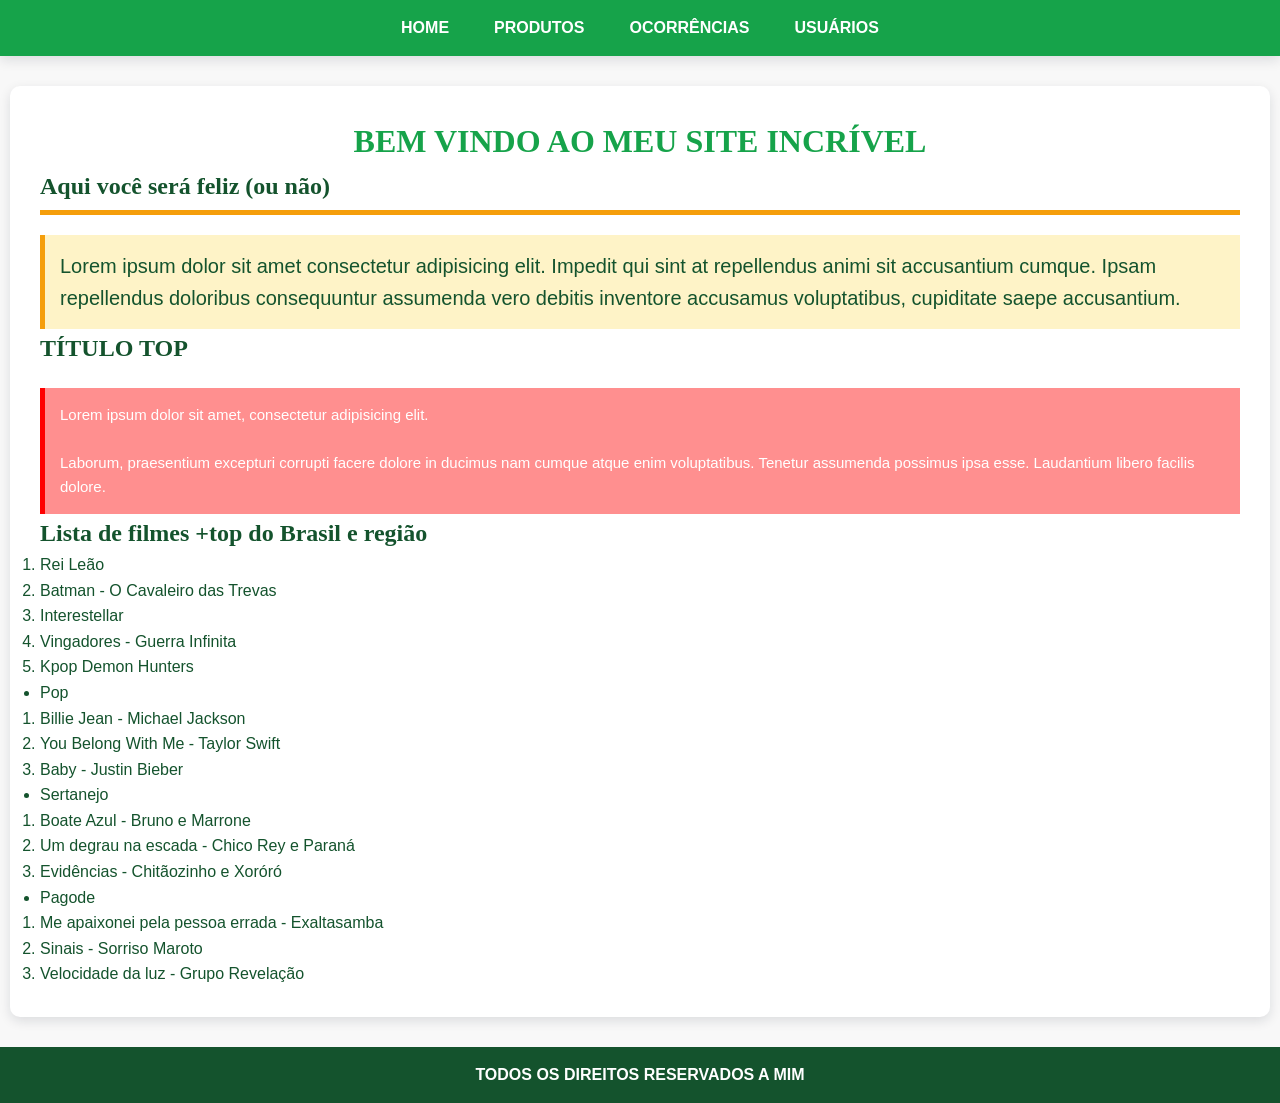
<file: AULAS/views/index.html>
<!-- isto é um comentário -->
<!-- AVISA AO NAVEGADOR QUE ISSO É UMA PÁGINA HTML -->
<!DOCTYPE html>
<!-- DEFINE A LINGUAGEM DO CONTEÚDO DA PÁGINA -->
<html lang="pt-BR">
    <!-- ÁREA DE CONFIGURAÇÃO DO ARQUIVO -->
    <head>
        <!-- DEFINE OS CARACTERES UTILIZADOS NA PÁGINA -->
        <meta charset="UTF-8">
        <!-- ZERA A ESCALA DE VISULIZAÇÃO DA PÁGINA -->
        <meta name="viewport" content="width=device-width, initial-scale=1.0">
        <!-- DEFINE O TÍTULO DA PÁGINA -->
        <title>Home</title>

        <!-- IMPORTAÇÃO DO CSS  -->
        <link rel="stylesheet" href="../css/style.css">
    </head>
    <!-- CONTEÚDO DA PÁGINA -->
    <body>
        <!-- CABEÇALHO DO SITE -->
        <header>
            <!-- TAG DE MENU -->
            <nav>
                <!-- TAG DE LISTAS -->
                <!-- LISTA NÃO ORDENADA -->
                <ul>
                    <!-- TAG DE ITENS DA LISTA -->
                    <!-- a = LINKS  -->
                    <li> <a href="./index.html"> HOME               </a> </li>
                    <li> <a href="./produtos.html"> PRODUTOS        </a> </li>
                    <li> <a href="./ocorrencias.html"> OCORRÊNCIAS  </a> </li>
                    <li> <a href="./usuarios.html"> USUÁRIOS        </a> </li>
                </ul>
            </nav>
        </header>
        <!-- CONTEÚDO PRINCIPAL -->
        <main>
            <!-- FAMÍLIA H - TÍTULOS -->
            <h1 id="titulo-principal"> BEM VINDO AO MEU SITE INCRÍVEL </h1>
            <h2 class="subtitulo"> Aqui você será feliz (ou não) </h2>

            <!-- TAG PARA TEXTOS -->
            <p id="texto-destaque" > Lorem ipsum dolor sit amet consectetur adipisicing elit. Impedit qui sint at repellendus animi sit accusantium cumque. Ipsam repellendus doloribus consequuntur assumenda vero debitis inventore accusamus voluptatibus, cupiditate saepe accusantium. </p>

            <!-- FAÇA UM NOVO TÍTULO E PARÁGRAFO -->
            <h2> TÍTULO TOP </h2>
            <p id="texto-perigo"> Lorem ipsum dolor sit amet, consectetur adipisicing elit.

            <!-- QUEBRA LINHA -->
            <br>
            <br>

            Laborum, praesentium excepturi corrupti facere dolore in ducimus nam cumque atque enim voluptatibus. Tenetur assumenda possimus ipsa esse. Laudantium libero facilis dolore.</p>
        
        <!-- LISTA DE FILMES TOP -->
        <h2> Lista de filmes +top do Brasil e região</h2>
        <!-- LISTA ORDENADA -->
        <ol>
            <li> Rei Leão </li>
            <li> Batman - O Cavaleiro das Trevas </li>
            <li> Interestellar </li>
            <li> Vingadores - Guerra Infinita </li>
            <li> Kpop Demon Hunters </li>
        </ol>

        <!-- LISTA DE MÚSICAS -->
        <ul>
            <!-- Gênero 1 -->
            <li> 
                Pop 
                <ol>
                    <li> Billie Jean - Michael Jackson </li>
                    <li> You Belong With Me - Taylor Swift</li>
                    <li> Baby - Justin Bieber</li>
                </ol>
            </li>

            <!-- Gênero 2 -->
            <li> 
                Sertanejo 
                <ol>
                    <li> Boate Azul - Bruno e Marrone </li>
                    <li> Um degrau na escada - Chico Rey e Paraná </li>
                    <li> Evidências - Chitãozinho e Xoróró </li>
                </ol>
            </li>
            <li> 
                Pagode 
                <ol>
                    <li> Me apaixonei pela pessoa errada - Exaltasamba </li>
                    <li> Sinais - Sorriso Maroto </li>
                    <li> Velocidade da luz - Grupo Revelação </li>
                </ol>
            </li>
        </ul>

        </main>
        <!-- RODAPÉ DO SITE -->
        <footer>
            <strong> TODOS OS DIREITOS RESERVADOS A MIM </strong>
        </footer>
    </body>
</html>
</file>
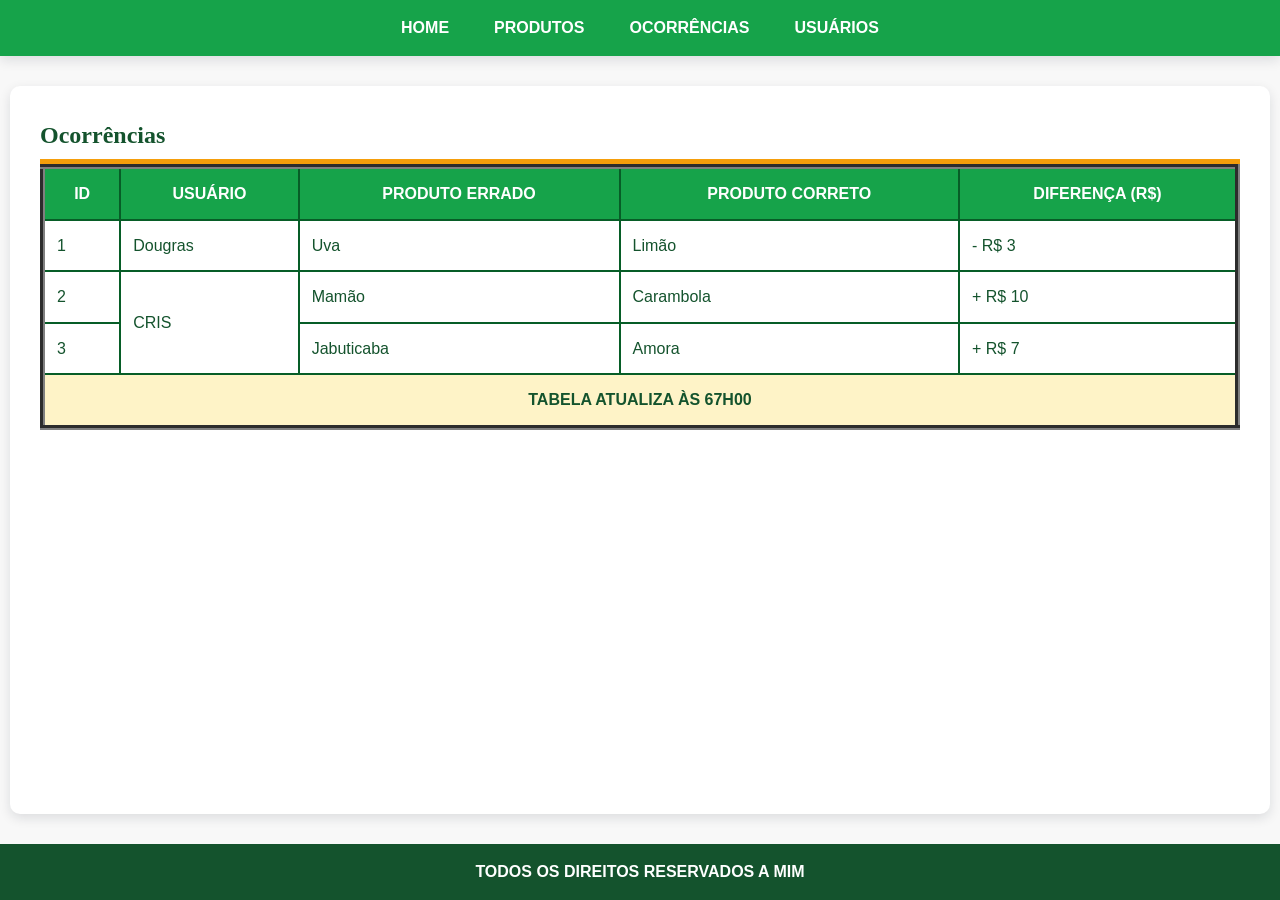
<file: AULAS/views/ocorrencias.html>
<!-- isto é um comentário -->
<!-- AVISA AO NAVEGADOR QUE ISSO É UMA PÁGINA HTML -->
<!DOCTYPE html>
<!-- DEFINE A LINGUAGEM DO CONTEÚDO DA PÁGINA -->
<html lang="pt-BR">
    <!-- ÁREA DE CONFIGURAÇÃO DO ARQUIVO -->
    <head>
        <!-- DEFINE OS CARACTERES UTILIZADOS NA PÁGINA -->
        <meta charset="UTF-8">
        <!-- ZERA A ESCALA DE VISULIZAÇÃO DA PÁGINA -->
        <meta name="viewport" content="width=device-width, initial-scale=1.0">
        <!-- DEFINE O TÍTULO DA PÁGINA -->
        <title> Ocorrências </title>

        <!-- IMPORTAÇÃO DO CSS  -->
        <link rel="stylesheet" href="../css/style.css">
    </head>
    <!-- CONTEÚDO DA PÁGINA -->
    <body>
        <!-- CABEÇALHO DO SITE -->
        <header>
            <!-- TAG DE MENU -->
            <nav>
                <!-- TAG DE LISTAS -->
                <!-- LISTA NÃO ORDENADA -->
                <ul>
                    <!-- TAG DE ITENS DA LISTA -->
                    <!-- a = LINKS  -->
                    <li> <a href="./index.html"> HOME               </a> </li>
                    <li> <a href="./produtos.html"> PRODUTOS        </a> </li>
                    <li> <a href="./ocorrencias.html"> OCORRÊNCIAS  </a> </li>
                    <li> <a href="./usuarios.html"> USUÁRIOS        </a> </li>
                </ul>
            </nav>
        </header>
        <!-- CONTEÚDO PRINCIPAL -->
        <main>
            <h2 class="subtitulo">Ocorrências</h2>                
            <!-- TABLE - CRIAÇÃO DE TABELA -->
            <!-- BORDER - BORDER DE TABELA -->
            <table border="5">
                <!-- THEAD - CABEÇALHO DA TABELA -->
                <thead>
                    <!-- TR - CRIA UMA LINHA DENTRO DO THEAD -->
                    <tr>
                        <!-- TH - CRIA A COLUNA DENTRO DO THEAD -->
                        <th> ID </th>
                        <th> USUÁRIO </th>
                        <th> PRODUTO ERRADO </th>
                        <th> PRODUTO CORRETO </th>
                        <th> DIFERENÇA (R$) </th>
                    </tr>
                </thead>

                <!-- TBODY - CORPO DA TABELA -->
                <tbody>
                    <tr>
                        <!-- TD - CRIA UMA COLUNA DENTRO DO TBODY -->
                        <td> 1       </td>
                        <td> Dougras </td>
                        <td> Uva     </td>
                        <td> Limão   </td>
                        <td> - R$ 3  </td>
                    </tr>
                    <tr>
                        <!-- TD - CRIA UMA COLUNA DENTRO DO TBODY -->
                        <td> 2       </td>
                        <!-- rowspan - controla quantas linhas aquela célula vai ocupar -->
                        <td rowspan="2"> CRIS </td>
                        <td> Mamão     </td>
                        <td> Carambola   </td>
                        <td> + R$ 10  </td>
                    </tr>
                    <tr>
                        <!-- TD - CRIA UMA COLUNA DENTRO DO TBODY -->
                        <td> 3       </td>
                        <!-- <td> CRIS </td> -->
                        <td> Jabuticaba     </td>
                        <td> Amora   </td>
                        <td> + R$ 7  </td>
                    </tr>
                </tbody>
            
                <!-- TFOOT - FOOTER DA TABELA -->
                <tfoot>
                    <tr>
                        <!-- colspan - diz quantas colunas aquela vai ocupar -->
                        <td colspan="5">TABELA ATUALIZA ÀS 67H00 </td>
                    </tr>
                </tfoot>
            </table>
        </main>
        <!-- RODAPÉ DO SITE -->
        <footer>
            <strong> TODOS OS DIREITOS RESERVADOS A MIM </strong>
        </footer>
    </body>
</html>
</file>
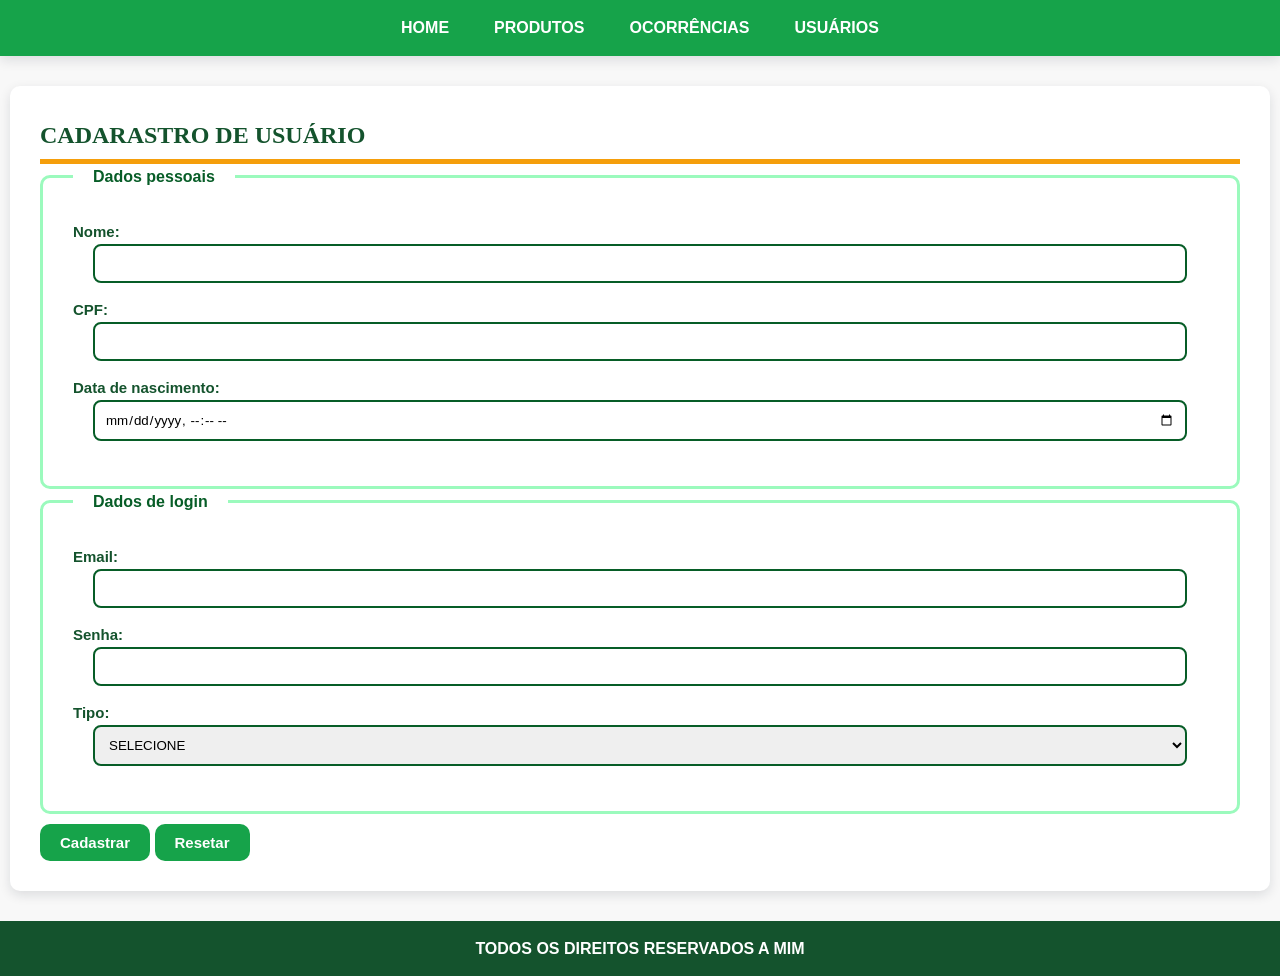
<file: AULAS/views/usuarios.html>
<!-- isto é um comentário -->
<!-- AVISA AO NAVEGADOR QUE ISSO É UMA PÁGINA HTML -->
<!DOCTYPE html>
<!-- DEFINE A LINGUAGEM DO CONTEÚDO DA PÁGINA -->
<html lang="pt-BR">
    <!-- ÁREA DE CONFIGURAÇÃO DO ARQUIVO -->
    <head>
        <!-- DEFINE OS CARACTERES UTILIZADOS NA PÁGINA -->
        <meta charset="UTF-8">
        <!-- ZERA A ESCALA DE VISULIZAÇÃO DA PÁGINA -->
        <meta name="viewport" content="width=device-width, initial-scale=1.0">
        <!-- DEFINE O TÍTULO DA PÁGINA -->
        <title> Usuários </title>

        <!-- IMPORTAÇÃO DO CSS  -->
        <link rel="stylesheet" href="../css/style.css">
    </head>
    <!-- CONTEÚDO DA PÁGINA -->
    <body>
        <!-- CABEÇALHO DO SITE -->
        <header>
            <!-- TAG DE MENU -->
            <nav>
                <!-- TAG DE LISTAS -->
                <!-- LISTA NÃO ORDENADA -->
                <ul>
                    <!-- TAG DE ITENS DA LISTA -->
                    <!-- a = LINKS  -->
                    <li> <a href="./index.html"> HOME               </a> </li>
                    <li> <a href="./produtos.html"> PRODUTOS        </a> </li>
                    <li> <a href="./ocorrencias.html"> OCORRÊNCIAS  </a> </li>
                    <li> <a href="./usuarios.html"> USUÁRIOS        </a> </li>
                </ul>
            </nav>
        </header>
        <!-- CONTEÚDO PRINCIPAL -->
        <main>
            <h2 class="subtitulo"> CADARASTRO DE USUÁRIO</h2>

            <!-- FORM - ENGLOBAR TODOS OS CAMPOS DO FORMULÁRIO -->
            <form action="">
                <!-- fieldset - segmenta visualmente o formulário -->
                <fieldset>  
                    <!-- legend - titulo daquela área -->
                    <legend>Dados pessoais</legend>

                    <!-- label - suporte visual que indica o que preencher -->
                    <!-- input - coleta informações do usuário  -->
                    <!-- for - indica para quem o label serve  -->
                    <!-- id - identificador único dos elementos -->
                    
                    <!-- INICIO CAIXINHA NOME -->
                    <label for="caixa-nome"> Nome: </label>
                    <input type="text" id="caixa-nome">
                    <!-- FIM CAIXINHA NOME -->

                    
                    

                    <!-- INICIO CAIXINHA CPF -->
                    <label for="caixa-cpf"> CPF: </label>
                    <input type="number" id="caixa-cpf">
                    <!-- FIM CAIXINHA CPF -->

                    
                    

                    <!-- INICIO DA CAIXA DATA DE NASCIMENTO -->
                    <label for="caixa-nasc">Data de nascimento:</label>
                    <input type="datetime-local" id="caixa-nasc">
                    <!-- FIM CAIXA DATA DE NASCIMENTO -->
                </fieldset>
                
                <fieldset>
                    <legend>Dados de login</legend>
                    <!-- CAIXA DE EMAIL -->
                    <label for="caixa-email">Email:</label>
                    <input type="email" id="caixa-email">
                    <!-- FIM CAIXA DE EMAIL -->

                    
                    

                    <!-- CAIXA DE SENHA -->
                    <label for="caixa-senha">Senha:</label>
                    <input type="password" id="caixa-senha">
                    <!-- FIM CAIXA DE SENHA -->

                    
                    

                    <!-- CAIXA DE TIPO -->
                    <label for="caixa-tipo">Tipo:</label>
                    <select id="caixa-tipo">
                        <option value="Ninguém"> SELECIONE </option>
                        <option value="Gestor"> Gestor </option>
                        <option value="Operador"> Operador </option>
                    </select>
                    <!-- FIM CAIXA DE TIPO -->
                </fieldset>

                
                <!-- submit - envia as informações -->
                <button type="submit" class="botao"> Cadastrar </button>
                <!-- reset - apaga as informações preenchidas -->
                <button type="reset" class="botao"> Resetar </button>
            </form>
        </main>
        <!-- RODAPÉ DO SITE -->
        <footer>
            <strong> TODOS OS DIREITOS RESERVADOS A MIM </strong>
        </footer>
    </body>
</html>
</file>
<file: AULAS/css/style.css>
/*
    CSS = FOLHA DE ESTILO

    seletor {
        propriedade : valor
    }
*/


/* VARIÁVEIS DE DESIGN SYSTEM */
:root{
    /* familia de fontes */
    --fonte-principal: "Segoe UI", sans-serif;
    --fonte-titulos: Verdana, serif;

     /* Paleta de cores do site. */
    --cor-primaria: #16a34a;
    --cor-primaria-escura: #075d27;
    --cor-secundaria: #f59e0b;
    --cor-fundo: #f8f8f8;
    --cor-superficie: #ffffff;
    --cor-texto: #14532d;
    --cor-texto-claro: #ffffff;
    --cor-borda: #9bfabd;
    --cor-destaque: #fef3c7;
    --cor-perigo: #ff0000;
    --cor-fundo-perigo: #ff8f8f;

    /* Medidas reutilizáveis para espaçamento, bordas e sombras. */
    --espaco-pequeno: 5px;
    --espaco-medio: 15px;
    --espaco-grande: 30px;
    --borda-arredondada: 10px;
    --sombra: 0 4px 12px rgb(15 23 42 / 12%);
    --largura-conteudo: 1200px;
}

/* SELECIONAR TODOS OS ELEMENTOS E ZERAR AS PROPRIEDADES */
*{
    /* margin - espaço do elemento pra fora */
    margin: 0; 
    /* padding - espaço do elemento pra dentro */
    padding: 0;
}

/* ESTILIZAÇÃO POR TAG */
body{
    /* background-color = troca a cor de fundo do elemento */
    background-color: var(--cor-fundo);
    /* color = troca a cor do texto */
    color:var(--cor-texto);
    /* font-family = trocar a fonte */
    font-family: var(--fonte-principal);

    min-height: 100vh;

    display: flex;
    flex-direction: column;
    line-height: 1.6;
}

header{
    background-color: var(--cor-primaria);
    /* controla a sombra do objeto */
    box-shadow: var(--sombra);
}

main{
    /* flex: 1,  faz o conteudo ocupar o espaço livre antes do rodapé */
    flex:1;
    
    /* width - largura do elemento */
    width: 100%;
    max-width: 1200px;

    /* margin: vertical horizontal */
    margin: var(--espaco-grande) auto;

    background-color: var(--cor-superficie);
    padding: var(--espaco-grande);

    /* controla a curva da borda */
    border-radius: var(--borda-arredondada);
    box-shadow: var(--sombra);
}

footer{
    background-color: var(--cor-texto);
    color: var(--cor-texto-claro);
    padding: var(--espaco-medio);
    /* alinha o texto ao centro  */
    text-align: center;
}

/* estilização via ID */
#titulo-principal{
    color: var(--cor-primaria);
    text-align: center;
}

/* estilização por class */
.subtitulo{
    /* bottom - parte de baixo do elemento */
    border-bottom: 5px solid var(--cor-secundaria);
    padding-bottom: var(--espaco-pequeno);
}

.botao{
    background-color: var(--cor-primaria);
    color: var(--cor-texto-claro);
    border:0;
    border-radius: var(--borda-arredondada);
    padding: 10px 20px;
    font-family: var(--fonte-principal);
    /* tamanho da fonte */
    font-size: 15px;
    /* espessura da fonte*/
    font-weight: bolder;
    /* trocar o mouse */
    cursor: pointer;
}

/* :hover - quando eu passar em cima do elemento */
.botao:hover{
    background-color: var(--cor-primaria-escura);
}   

/* ESTILIZAÇÃO DA NAVEGAÇÃO */

nav{
    width: 100%;
    max-width: var(--largura-conteudo);
    /* centraliza o menu no meio */
    margin-right: auto;
    margin-left: auto;
}

/* SELECIONA O FILHO */
nav ul{
    /* retirei as bolinhas */
    list-style: none;

    /* display flex - faz o elementos se adaptarem */
    display: flex;
    /* gap - dá um espaço entre os elementos */
    gap: var(--espaco-medio);

    /*justify-content - alinha os itens do flex*/
    justify-content: center;

    /* se não tiver espaço na linha, ele vai pra de baixo */
    flex-wrap: wrap;
}

/* estilizando as opçoes de menu */
nav a {
    color: var(--cor-texto-claro);
    font-weight: 700;
    /* tira a estilização do texto */
    text-decoration: none;
    display: block;
    padding: var(--espaco-medio);
}
/* quando passa o mouse em cima das opções */
nav a:hover {
    background-color: var(--cor-primaria-escura);
    border-radius: var(--borda-arredondada);
}

/* SELECIONAR VÁRIOS ELEMENTOS AO MESMO TEMPO */
h1, h2, h3{
    font-family: var(--fonte-titulos);
}

/* ESTILIZAR A HOME */
#texto-destaque{
    background-color: var(--cor-destaque);
    padding: var(--espaco-medio);
    font-size: 20px;
    border-left: 5px solid var(--cor-secundaria);
    margin-top: 20px;
}

#texto-perigo{
    background-color: var(--cor-fundo-perigo);
    padding: var(--espaco-medio);
    font-size: 15px;
    border-left: 5px solid var(--cor-perigo);
    margin-top: 20px;
    color: var(--cor-texto-claro);
}


/* estilização da página de produtos */
.conteudo-produto{
    /* grid - cria colunas para organização do display */
    display: grid;
    /* grid-template-columns - controla a quantidade e tamanho das colunas */
    grid-template-columns: 50% 50%;
    gap: var(--espaco-medio);
}

.conteudo-produto .subtitulo{
    /* modifica a ocupação da coluna pelo item */
    grid-column: 1 / -1;
}

.card-produto{
    background-color: var(--cor-superficie);
    border: 2px solid var(--cor-borda);
    border-radius: var(--borda-arredondada);
    padding: var(--espaco-medio);
    box-shadow: var(--sombra);
    text-align: center;
    font-size: 20px;
}

.imagem-produto{
    width: 100%;
    height: 350px;

    /* recorta a imagem sem deformar ela */
    object-fit: cover;
    border-radius: var(--borda-arredondada);
    margin-bottom: 20px;
}

/* MEXER NA TABELA */
table{
    width: 100%;
    border-collapse: collapse;
    font-family: 'Segoe UI', sans-serif;
}

th{
    background-color: var(--cor-primaria);
    color: var(--cor-texto-claro);
}

th,td {
    border: 2px solid var(--cor-primaria-escura);
    padding: 12px;
}

tfoot{
    font-weight: 700;
    background-color: var(--cor-destaque);
    text-align: center;
}

/* PÁGINA DE FORMULÁRIO DE USUÁRIOS */
fieldset{
    border: 3px solid var(--cor-borda);
    border-radius: var(--borda-arredondada);
    padding: 30px;
    /* flex - deixa os itens flexíveis ao espaço */
    /* direction - controla se é em linha ou coluna */
    display: flex;
    flex-direction: column;
}

legend{
    color: var(--cor-primaria-escura);
    font-weight: 700;
    padding: 0 20px;
}

label{
    font-weight: 700;
    font-size: 15px;
}

input, select{
    border: 2px solid var(--cor-primaria-escura);
    border-radius: 8px;
    padding: 10px;
    /* ordem: cima esquerda baixo direita */
    margin: 0px 20px 15px 20px;
    font-family: 'Trebuchet MS', sans-serif;
}

/* altera propriedades quando eu estiver mexendo nesse input */
input:focus{
    border-color: var(--cor-secundaria);
    outline: 3px solid var(--cor-destaque);
}

form button{
    margin-top: 10px;
}

/* RESPONSIVIDADE */
/* media queries - controla a responsividade de acordo com o tamanho de tela */
@media (max-width: 600px){
    /* diminui pra ocupar menos no eixo x */
    main{
        width: 90%;
        padding: 7px;
        /*Eixos Y, X */
        margin: 10px auto;
    }

    /* passa a ter apenas uma coluna na página de produtos */
    .conteudo-produto{
        grid-template-columns: 100%;
    }

    table{
        display: block;
        /* cria a barra de rolagem, se não tiver espaço no pai pra mostrar */
        overflow-x: auto;
    }

    th{
        font-size: 10px;
    }

    th, td{
        padding: 5px;
    }

    ol,ul {
        margin-left: 15px;
    }
}

/* FAZ ELE RODAR LISO NO TABLET TAMBÉM */
</file>
